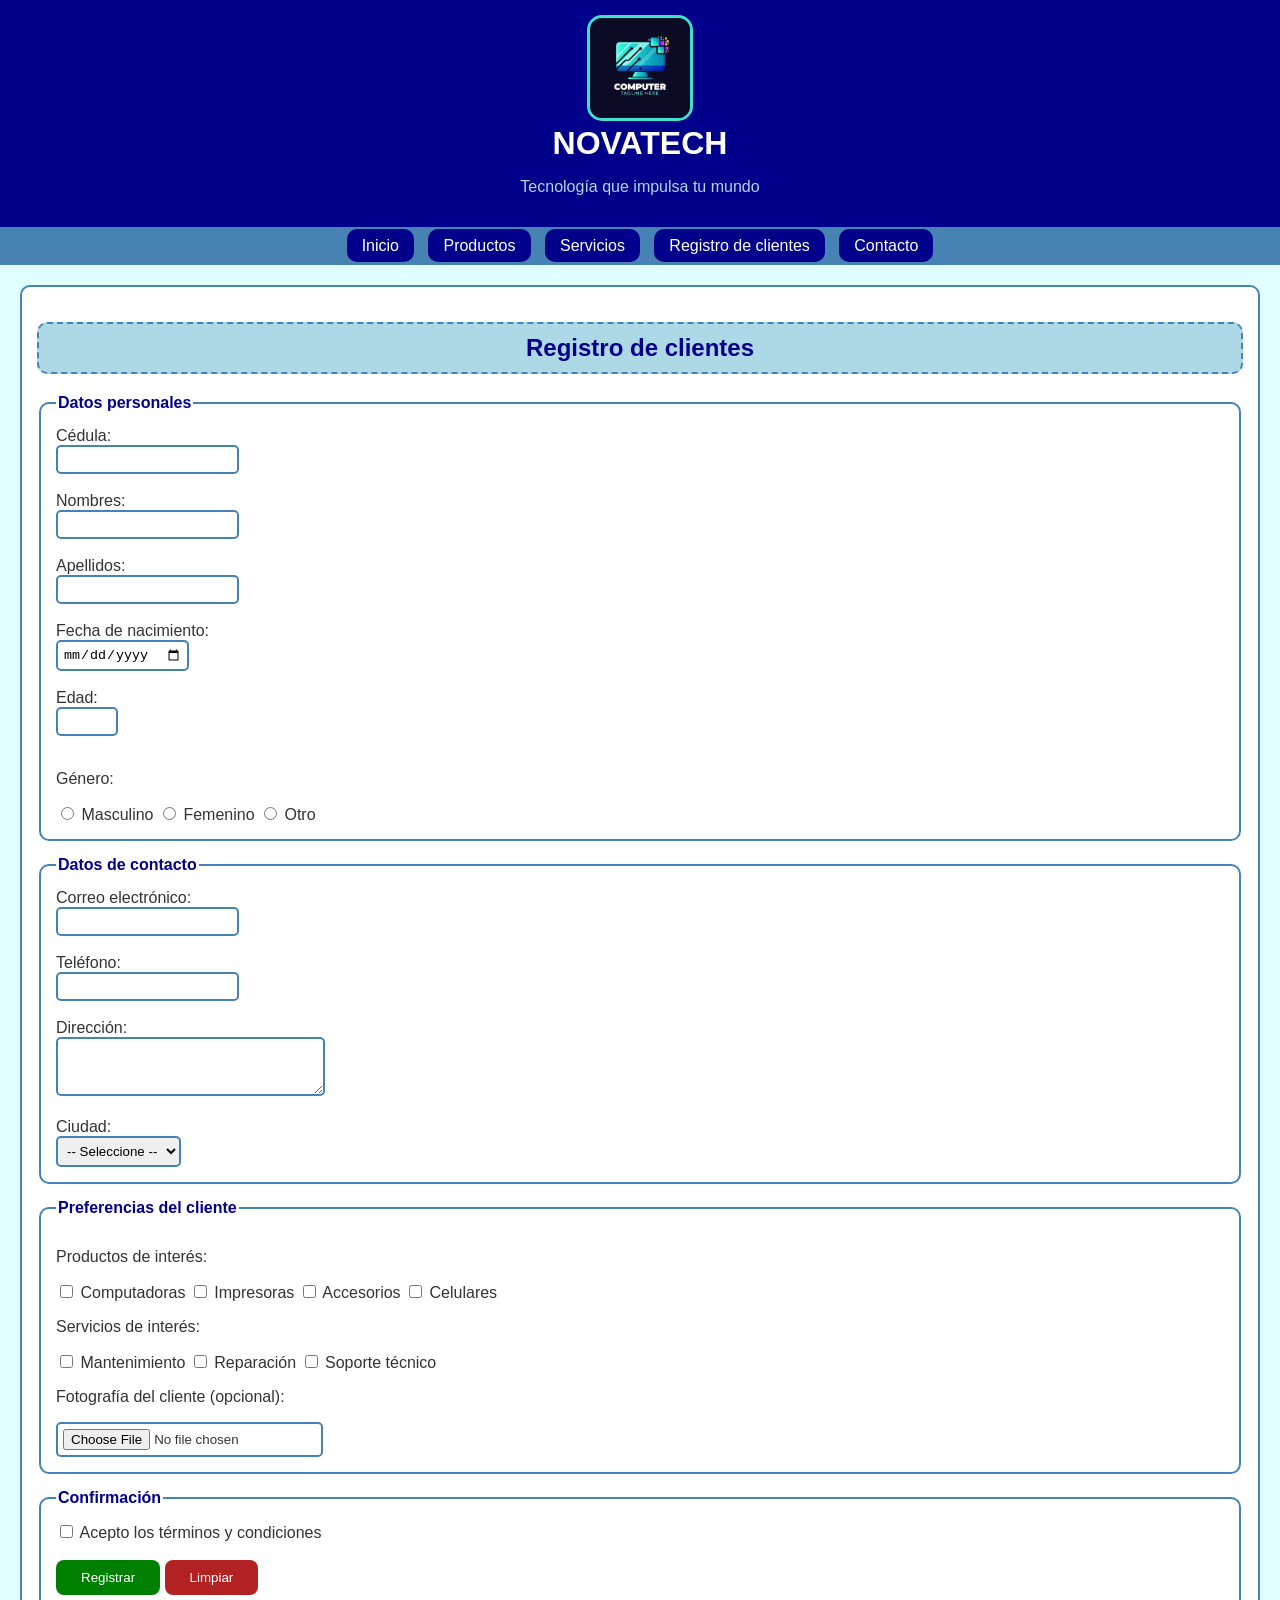
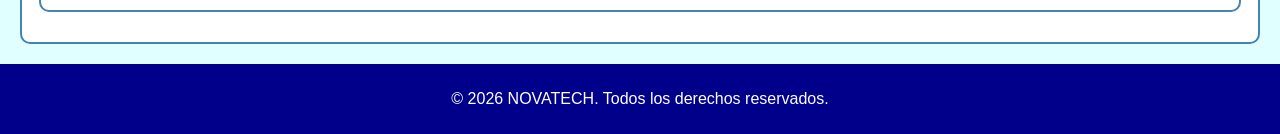
<file: registro.html>
<!DOCTYPE html>
<html lang="es">
<head>
    <meta charset="UTF-8">
    <meta name="viewport" content="width=device-width, initial-scale=1.0">
    <title>Registro de clientes | NOVATECH</title>
    <link rel="stylesheet" href="css/style.css">
</head>
<body>

    <header>
        <img src="img/logo.jpg" alt="Logotipo de NOVATECH" class="logo">
        <h1>NOVATECH</h1>
        <p>Tecnolog&iacute;a que impulsa tu mundo</p>
    </header>

    <nav>
        <a href="index.html">Inicio</a>
        <a href="index.html#productos">Productos</a>
        <a href="index.html#servicios">Servicios</a>
        <a href="registro.html">Registro de clientes</a>
        <a href="index.html#contacto">Contacto</a>
    </nav>

    <section>
        <h2>Registro de clientes</h2>

        <form action="#" method="post">

            <fieldset>
                <legend>Datos personales</legend>

                <label for="cedula">C&eacute;dula:</label><br>
                <input type="text" id="cedula" name="cedula"
                       required minlength="10" maxlength="10"
                       pattern="[0-9]{10}" title="Ingrese 10 d&iacute;gitos"><br><br>

                <label for="nombres">Nombres:</label><br>
                <input type="text" id="nombres" name="nombres"
                       required minlength="3" maxlength="40"><br><br>

                <label for="apellidos">Apellidos:</label><br>
                <input type="text" id="apellidos" name="apellidos"
                       required minlength="3" maxlength="40"><br><br>

                <label for="fechaNacimiento">Fecha de nacimiento:</label><br>
                <input type="date" id="fechaNacimiento" name="fechaNacimiento" required><br><br>

                <label for="edad">Edad:</label><br>
                <input type="number" id="edad" name="edad" required min="18" max="100"><br><br>

                <p>G&eacute;nero:</p>
                <input type="radio" id="masculino" name="genero" value="masculino" required>
                <label for="masculino">Masculino</label>
                <input type="radio" id="femenino" name="genero" value="femenino">
                <label for="femenino">Femenino</label>
                <input type="radio" id="otro" name="genero" value="otro">
                <label for="otro">Otro</label>
            </fieldset>

            <fieldset>
                <legend>Datos de contacto</legend>

                <label for="correo">Correo electr&oacute;nico:</label><br>
                <input type="email" id="correo" name="correo" required><br><br>

                <label for="telefono">Tel&eacute;fono:</label><br>
                <input type="text" id="telefono" name="telefono"
                       required pattern="[0-9]{10}" maxlength="10"
                       title="Ingrese 10 d&iacute;gitos"><br><br>

                <label for="direccion">Direcci&oacute;n:</label><br>
                <textarea id="direccion" name="direccion" rows="3" cols="30"
                          required minlength="10" maxlength="150"></textarea><br><br>

                <label for="ciudad">Ciudad:</label><br>
                <select id="ciudad" name="ciudad" required>
                    <option value="">-- Seleccione --</option>
                    <option value="guayaquil">Guayaquil</option>
                    <option value="quito">Quito</option>
                    <option value="cuenca">Cuenca</option>
                    <option value="manta">Manta</option>
                </select>
            </fieldset>

            <fieldset>
                <legend>Preferencias del cliente</legend>

                <p>Productos de inter&eacute;s:</p>
                <input type="checkbox" id="computadoras" name="productos" value="computadoras">
                <label for="computadoras">Computadoras</label>
                <input type="checkbox" id="impresoras" name="productos" value="impresoras">
                <label for="impresoras">Impresoras</label>
                <input type="checkbox" id="accesorios" name="productos" value="accesorios">
                <label for="accesorios">Accesorios</label>
                <input type="checkbox" id="celulares" name="productos" value="celulares">
                <label for="celulares">Celulares</label>

                <p>Servicios de inter&eacute;s:</p>
                <input type="checkbox" id="mantenimiento" name="servicios" value="mantenimiento">
                <label for="mantenimiento">Mantenimiento</label>
                <input type="checkbox" id="reparacion" name="servicios" value="reparacion">
                <label for="reparacion">Reparaci&oacute;n</label>
                <input type="checkbox" id="soporte" name="servicios" value="soporte">
                <label for="soporte">Soporte t&eacute;cnico</label>

                <p>Fotograf&iacute;a del cliente (opcional):</p>
                <input type="file" name="foto" accept="image/*">
            </fieldset>

            <fieldset>
                <legend>Confirmaci&oacute;n</legend>

                <input type="checkbox" id="terminos" name="terminos" required>
                <label for="terminos">Acepto los t&eacute;rminos y condiciones</label>
                <br><br>

                <button type="submit" class="registrar">Registrar</button>
                <button type="reset" class="limpiar">Limpiar</button>
            </fieldset>

        </form>
    </section>

    <footer>
        <p>&copy; 2026 NOVATECH. Todos los derechos reservados.</p>
    </footer>

</body>
</html>
</file>
<file: css/style.css>
/* ===== Estilos generales ===== */
body {
    background-color: lightcyan;
    color: #333333;
    font-family: Arial, sans-serif;
    font-size: 16px;
    margin: 0;
    padding: 0;
}

/* ===== Encabezados ===== */
h1 {
    color: white;
    text-align: center;
    margin: 0;
}

h2 {
    color: darkblue;
    background-color: lightblue;
    text-align: center;
    padding: 10px;
    border-style: dashed;
    border-color: steelblue;
    border-width: 2px;
    border-radius: 10px;
}

h3 {
    color: steelblue;
    text-align: center;
}

/* ===== Cabecera ===== */
header {
    background-color: darkblue;
    text-align: center;
    padding: 15px;
}

header p {
    color: lightblue;
}

.logo {
    width: 100px;
    border: 3px solid turquoise;
    border-radius: 15px;
}

/* ===== Menú de navegación ===== */
nav {
    background-color: steelblue;
    text-align: center;
    padding: 10px;
}

nav a {
    color: white;
    background-color: darkblue;
    text-decoration: none;
    padding: 8px 15px;
    margin: 0 5px;
    border-radius: 10px;
}

/* ===== Secciones ===== */
section {
    background-color: white;
    border: 2px solid steelblue;
    border-radius: 10px;
    padding: 15px;
    margin: 20px;
}

/* ===== Productos y servicios ===== */
.producto {
    border: 3px solid turquoise;
    border-radius: 15px;
    padding: 10px;
    margin: 15px auto;
    width: 300px;
    text-align: center;
}

.imagen {
    width: 250px;
}

.descripcion {
    color: gray;
}

.precio {
    color: green;
    font-weight: bold;
}

/* ===== Formularios ===== */
fieldset {
    border: 2px solid steelblue;
    border-radius: 10px;
    margin-bottom: 15px;
    padding: 15px;
}

legend {
    color: darkblue;
    font-weight: bold;
}

input, select, textarea {
    border: 2px solid steelblue;
    border-radius: 5px;
    padding: 5px;
}

button {
    color: white;
    border: none;
    border-radius: 8px;
    padding: 10px 25px;
}

.registrar {
    background-color: green;
}

.limpiar {
    background-color: firebrick;
}

/* ===== Pie de página ===== */
footer {
    background-color: darkblue;
    color: white;
    text-align: center;
    padding: 10px;
}
</file>
